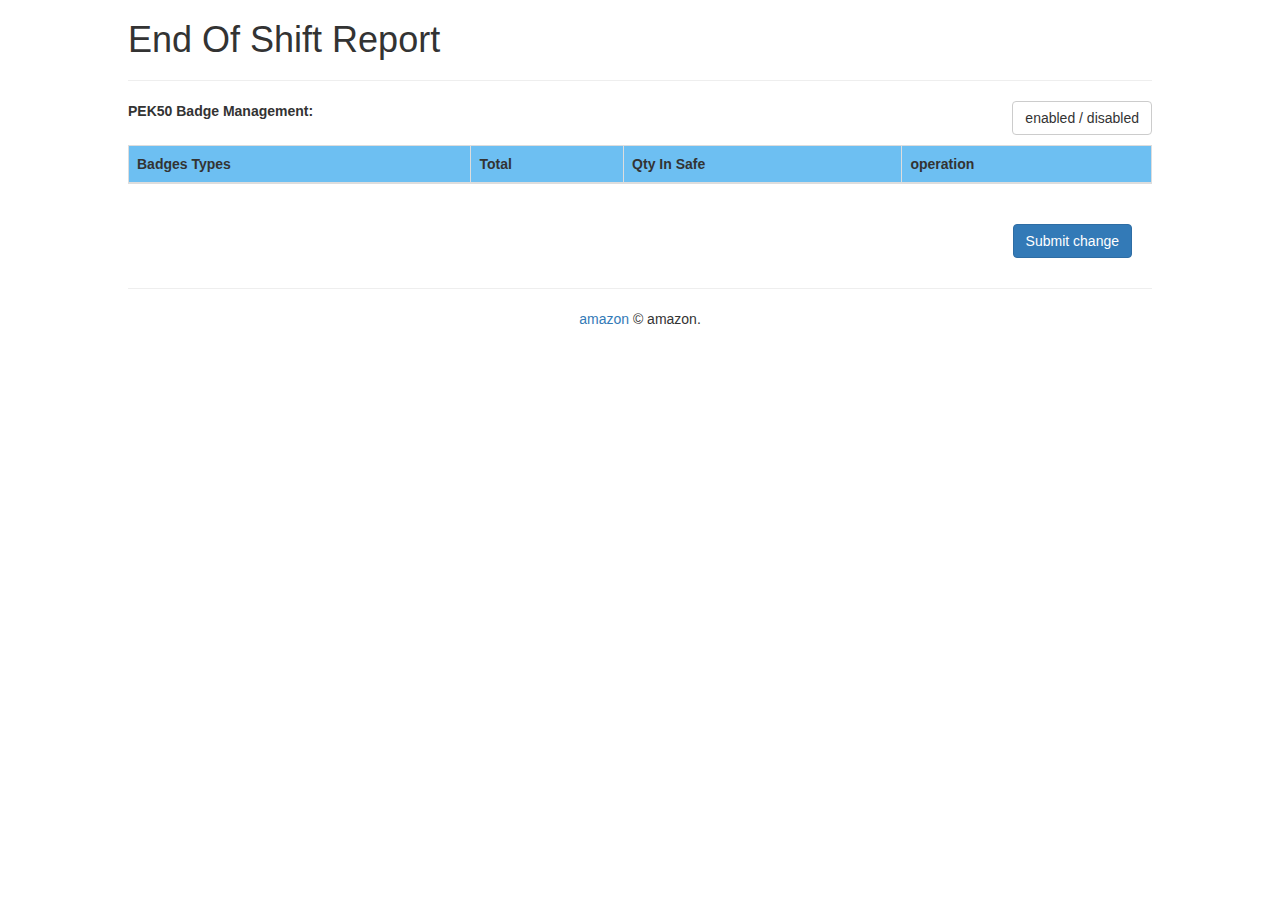
<file: index2.html>
<!DOCTYPE html>
<html lang="en">
	<head>
		<meta http-equiv="Content-Type" content="text/html; charset=UTF-8">
		<meta name="author" content="Tao Di">
		<meta http-equiv="cache-control" content="max-age=0">
		<meta http-equiv="cache-control" content="no-cache">
		<meta http-equiv="expires" content="Tue, 01 Jan 1980 1:00:00 GMT">
		<meta http-equiv="pragma" content="no-cache">
		<title>End Of Shift Report</title>
		<!-- bootstrap 3 -->
		<link href="static/css/bootstrap.css" rel="stylesheet">
		<!-- bootstrap-datetimepicker -->
		<link href="static/css/daterangepicker.css" rel="stylesheet">
		<!-- x-editable (bootstrap 3) -->
		<link href="static/css/bootstrap-editable.css" rel="stylesheet">
		<link href="static/css/main.css" rel="stylesheet">
	</head>
	<body>
		<div class="main" id="main">
			<div class="alert alert-success alert-dismissible hide" role="alert">
				<button type="button" class="close" data-dismiss="alert" aria-label="Close">
				<span aria-hidden="true">&times;</span></button>
				<strong>Well done!</strong>Successful operation.
			</div>
			<div class="alert alert-warning alert-dismissible hide" role="alert">
				<button type="button" class="close" data-dismiss="alert" aria-label="Close">
				<span aria-hidden="true">&times;</span></button>
				<strong>Wrong!</strong>Operation failed, reference console log.
			</div>
			<h1>End Of Shift Report</h1>
			<hr>
			<div class="action-con">
				<button id="enable" class="btn btn-default">enabled / disabled</button>
			</div>
			
			<div class="table-container show PEK PEK50">
				<p class="table-title">PEK50 Badge Management:</p>
				<table id="PEK50" class="table table-bordered table-striped">
					<thead>
						<th>Badges Types</th>
						<th>Total</th>
						<th>Qty In Safe</th>
						<th>operation</th>
					</thead>
					<tbody></tbody>
				</table>
			</div>
			
			<button id="submit" class="btn btn-primary">Submit change</button>
			
			<footer class="footer">
				<hr>
				<p><a href="javascript:;">amazon</a> © amazon.</p>
			</footer>
		</div>
		<script type="text/javascript" src="static/js/jquery-1.9.1.min.js"></script>
		<!-- momentjs --> 
		<script type="text/javascript" src="static/js/moment.min.js"></script>
		<!-- Le HTML5 shim, for IE6-8 support of HTML elements -->
		<!--[if lt IE 9]>
		<script type="text/javascript" src="http://html5shim.googlecode.com/svn/trunk/html5.js"></script>
		<![endif]-->
		<!-- bootstrap 3 -->
		<script type="text/javascript" src="static/js/bootstrap.js"></script>
		<!-- bootstrap-datetimepicker -->
		<script type="text/javascript" src="static/js/daterangepicker.js"></script>
		<!-- x-editable (bootstrap 3) -->
		<script type="text/javascript" src="static/js/bootstrap-editable.js"></script>
		<script type="text/javascript" src="static/js/html2canvas.js"></script>
		<script type="text/javascript" src="static/js/main2.js"></script>
		<script type="text/javascript">
			var ajax_url = {};
			if(window.location.href.indexOf("dev") > -1){
				ajax_url = {
					"getTree": "/api/getTree.json",
					"addTree": "/api/addTree.json",
					"delTree": "/api/delTree.json",
					"modifyTree": "/api/modifyTree.json",
					"getdata": "/api/getdata.json",
					"savedata": "",
					"getPEK50": "/EndOfShiftReport/json/getdataPEK50.json",
					"getPEK7": "/EndOfShiftReport/json/getdataPEK7.json",
					"post": "/EndOfShiftReport/json/savedata.json"
				};
			}else{
				ajax_url = {
					"getTree": "/api/getTree",
					"addTree": "/api/addTree",
					"delTree": "/api/delTree",
					"modifyTree": "/api/modifyTree",
					"getdata": "/api/getdata",
					"savedata": "/api/savedata"
				};
			}
		</script>
	</body>
</html>
</file>
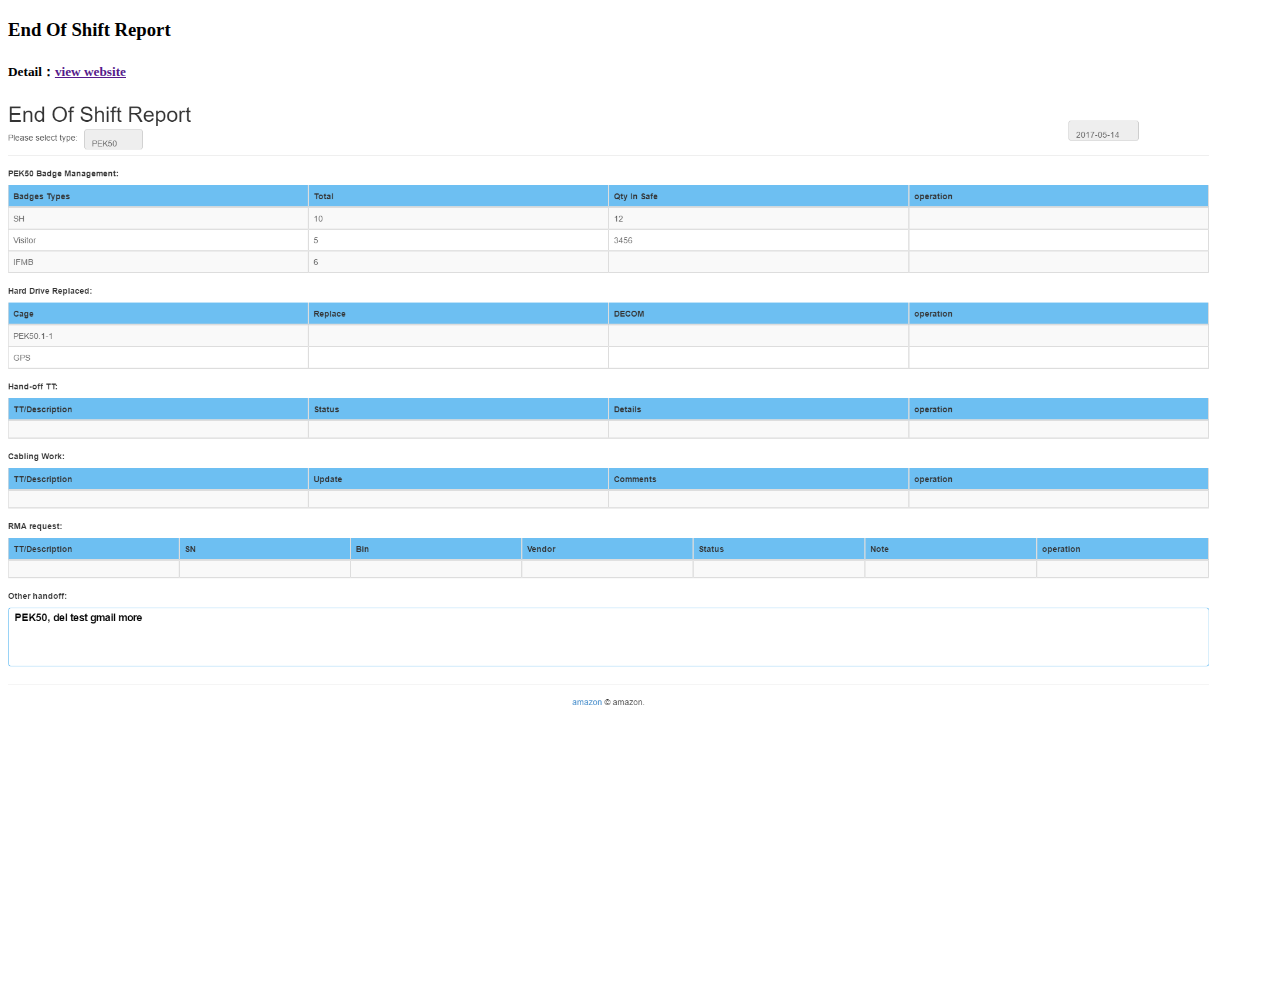
<file: mail.html>
<!DOCTYPE html>
<html lang="en">
	<head>
		<meta http-equiv="Content-Type" content="text/html; charset=UTF-8">
		<meta name="author" content="Tao Di">
		<meta http-equiv="cache-control" content="max-age=0">
		<meta http-equiv="cache-control" content="no-cache">
		<meta http-equiv="expires" content="Tue, 01 Jan 1980 1:00:00 GMT">
		<meta http-equiv="pragma" content="no-cache">
		<title>mail template</title>
		<style type="text/css">
			html, body{height: 100%;}
			.img-c{height: 100%;width: 95%;background-repeat: no-repeat;background-size: contain;}
		</style>
	</head>
	<body>
		<h3>End Of Shift Report</h3>
		<h5>Detail：<a href="">view website</a></h5>
		<div class="img-c" style="background-image: url('[data-uri]');"></div>
	</body>
</html>
</file>
<file: static/css/daterangepicker.css>
.daterangepicker {
  position: absolute;
  color: inherit;
  background-color: #fff;
  border-radius: 4px;
  width: 278px;
  padding: 4px;
  margin-top: 1px;
  top: 100px;
  left: 20px;
  /* Calendars */ }
  .daterangepicker:before, .daterangepicker:after {
    position: absolute;
    display: inline-block;
    border-bottom-color: rgba(0, 0, 0, 0.2);
    content: ''; }
  .daterangepicker:before {
    top: -7px;
    border-right: 7px solid transparent;
    border-left: 7px solid transparent;
    border-bottom: 7px solid #ccc; }
  .daterangepicker:after {
    top: -6px;
    border-right: 6px solid transparent;
    border-bottom: 6px solid #fff;
    border-left: 6px solid transparent; }
  .daterangepicker.opensleft:before {
    right: 9px; }
  .daterangepicker.opensleft:after {
    right: 10px; }
  .daterangepicker.openscenter:before {
    left: 0;
    right: 0;
    width: 0;
    margin-left: auto;
    margin-right: auto; }
  .daterangepicker.openscenter:after {
    left: 0;
    right: 0;
    width: 0;
    margin-left: auto;
    margin-right: auto; }
  .daterangepicker.opensright:before {
    left: 9px; }
  .daterangepicker.opensright:after {
    left: 10px; }
  .daterangepicker.dropup {
    margin-top: -5px; }
    .daterangepicker.dropup:before {
      top: initial;
      bottom: -7px;
      border-bottom: initial;
      border-top: 7px solid #ccc; }
    .daterangepicker.dropup:after {
      top: initial;
      bottom: -6px;
      border-bottom: initial;
      border-top: 6px solid #fff; }
  .daterangepicker.dropdown-menu {
    max-width: none;
    z-index: 3001; }
  .daterangepicker.single .ranges, .daterangepicker.single .calendar {
    float: none; }
  .daterangepicker.show-calendar .calendar {
    display: block; }
  .daterangepicker .calendar {
    display: none;
    max-width: 270px;
    margin: 4px; }
    .daterangepicker .calendar.single .calendar-table {
      border: none; }
    .daterangepicker .calendar th, .daterangepicker .calendar td {
      white-space: nowrap;
      text-align: center;
      min-width: 32px; }
  .daterangepicker .calendar-table {
    border: 1px solid #fff;
    padding: 4px;
    border-radius: 4px;
    background-color: #fff; }
  .daterangepicker table {
    width: 100%;
    margin: 0; }
  .daterangepicker td, .daterangepicker th {
    text-align: center;
    width: 20px;
    height: 20px;
    border-radius: 4px;
    border: 1px solid transparent;
    white-space: nowrap;
    cursor: pointer; }
    .daterangepicker td.available:hover, .daterangepicker th.available:hover {
      background-color: #eee;
      border-color: transparent;
      color: inherit; }
    .daterangepicker td.week, .daterangepicker th.week {
      font-size: 80%;
      color: #ccc; }
  .daterangepicker td.off, .daterangepicker td.off.in-range, .daterangepicker td.off.start-date, .daterangepicker td.off.end-date {
    background-color: #fff;
    border-color: transparent;
    color: #999; }
  .daterangepicker td.in-range {
    background-color: #ebf4f8;
    border-color: transparent;
    color: #000;
    border-radius: 0; }
  .daterangepicker td.start-date {
    border-radius: 4px 0 0 4px; }
  .daterangepicker td.end-date {
    border-radius: 0 4px 4px 0; }
  .daterangepicker td.start-date.end-date {
    border-radius: 4px; }
  .daterangepicker td.active, .daterangepicker td.active:hover {
    background-color: #357ebd;
    border-color: transparent;
    color: #fff; }
  .daterangepicker th.month {
    width: auto; }
  .daterangepicker td.disabled, .daterangepicker option.disabled {
    color: #999;
    cursor: not-allowed;
    text-decoration: line-through; }
  .daterangepicker select.monthselect, .daterangepicker select.yearselect {
    font-size: 12px;
    padding: 1px;
    height: auto;
    margin: 0;
    cursor: default; }
  .daterangepicker select.monthselect {
    margin-right: 2%;
    width: 56%; }
  .daterangepicker select.yearselect {
    width: 40%; }
  .daterangepicker select.hourselect, .daterangepicker select.minuteselect, .daterangepicker select.secondselect, .daterangepicker select.ampmselect {
    width: 50px;
    margin-bottom: 0; }
  .daterangepicker .input-mini {
    border: 1px solid #ccc;
    border-radius: 4px;
    color: #555;
    height: 30px;
    line-height: 30px;
    display: block;
    vertical-align: middle;
    margin: 0 0 5px 0;
    padding: 0 6px 0 28px;
    width: 100%; }
    .daterangepicker .input-mini.active {
      border: 1px solid #08c;
      border-radius: 4px; }
  .daterangepicker .daterangepicker_input {
    position: relative; }
    .daterangepicker .daterangepicker_input i {
      position: absolute;
      left: 8px;
      top: 8px; }
  .daterangepicker.rtl .input-mini {
    padding-right: 28px;
    padding-left: 6px; }
  .daterangepicker.rtl .daterangepicker_input i {
    left: auto;
    right: 8px; }
  .daterangepicker .calendar-time {
    text-align: center;
    margin: 5px auto;
    line-height: 30px;
    position: relative;
    padding-left: 28px; }
    .daterangepicker .calendar-time select.disabled {
      color: #ccc;
      cursor: not-allowed; }

.ranges {
  font-size: 11px;
  float: none;
  margin: 4px;
  text-align: left; }
  .ranges ul {
    list-style: none;
    margin: 0 auto;
    padding: 0;
    width: 100%; }
  .ranges li {
    font-size: 13px;
    background-color: #f5f5f5;
    border: 1px solid #f5f5f5;
    border-radius: 4px;
    color: #08c;
    padding: 3px 12px;
    margin-bottom: 8px;
    cursor: pointer; }
    .ranges li:hover {
      background-color: #08c;
      border: 1px solid #08c;
      color: #fff; }
    .ranges li.active {
      background-color: #08c;
      border: 1px solid #08c;
      color: #fff; }

/*  Larger Screen Styling */
@media (min-width: 564px) {
  .daterangepicker {
    width: auto; }
    .daterangepicker .ranges ul {
      width: 160px; }
    .daterangepicker.single .ranges ul {
      width: 100%; }
    .daterangepicker.single .calendar.left {
      clear: none; }
    .daterangepicker.single.ltr .ranges, .daterangepicker.single.ltr .calendar {
      float: left; }
    .daterangepicker.single.rtl .ranges, .daterangepicker.single.rtl .calendar {
      float: right; }
    .daterangepicker.ltr {
      direction: ltr;
      text-align: left; }
      .daterangepicker.ltr .calendar.left {
        clear: left;
        margin-right: 0; }
        .daterangepicker.ltr .calendar.left .calendar-table {
          border-right: none;
          border-top-right-radius: 0;
          border-bottom-right-radius: 0; }
      .daterangepicker.ltr .calendar.right {
        margin-left: 0; }
        .daterangepicker.ltr .calendar.right .calendar-table {
          border-left: none;
          border-top-left-radius: 0;
          border-bottom-left-radius: 0; }
      .daterangepicker.ltr .left .daterangepicker_input {
        padding-right: 12px; }
      .daterangepicker.ltr .calendar.left .calendar-table {
        padding-right: 12px; }
      .daterangepicker.ltr .ranges, .daterangepicker.ltr .calendar {
        float: left; }
    .daterangepicker.rtl {
      direction: rtl;
      text-align: right; }
      .daterangepicker.rtl .calendar.left {
        clear: right;
        margin-left: 0; }
        .daterangepicker.rtl .calendar.left .calendar-table {
          border-left: none;
          border-top-left-radius: 0;
          border-bottom-left-radius: 0; }
      .daterangepicker.rtl .calendar.right {
        margin-right: 0; }
        .daterangepicker.rtl .calendar.right .calendar-table {
          border-right: none;
          border-top-right-radius: 0;
          border-bottom-right-radius: 0; }
      .daterangepicker.rtl .left .daterangepicker_input {
        padding-left: 12px; }
      .daterangepicker.rtl .calendar.left .calendar-table {
        padding-left: 12px; }
      .daterangepicker.rtl .ranges, .daterangepicker.rtl .calendar {
        text-align: right;
        float: right; } }
@media (min-width: 730px) {
  .daterangepicker .ranges {
    width: auto; }
  .daterangepicker.ltr .ranges {
    float: left; }
  .daterangepicker.rtl .ranges {
    float: right; }
  .daterangepicker .calendar.left {
    clear: none !important; } }
</file>
<file: static/css/main.css>
#frm select {
    width: auto;
}
#user > tbody > tr > td {
    height: 45px;
    padding: 4px 8px;  
}
.muted {
   color: #999999;
}
.notready {
   color: #999999;
   font-style: italic;
}
#comments:hover {
	background-color: #FFFFC0;
	cursor: text;
}
body {
	padding-bottom: 30px;
}
.table.table-bordered.table-striped{
	clear: both;
}
table.table > tbody > tr > td {
	height: 30px;
	vertical-align: middle;
}
table.table > thead{
	background-color: #6dbff2;
}
.main{
	width: 80%;
	margin: auto;
	position: relative;
}
.main .search-date{
	position: absolute;
	width: 120px;
	right: 120px;
	top: 30px;
	cursor: default;
}
.table-title{
	font-weight: bold;
}
.column-1{
	width: 100%;
}
.column-2{
	width: 50%;
}
.column-3{
	width: 33%;
}
.column-4{
	width: 25%;
}
.column-5{
	width: 20%;
}
.column-6{
	width: 16%;
}
.column-7{
	width: 14%;
}
.column-8{
	width: 12%;
}
.column-9{
	width: 11%;
}
.column-10{
	width: 10%;
}
.editable-click,
a.editable-click,
a.editable-click:hover{
	border-bottom: dashed 1px red;
}
.main textarea{
	width: 100%;
	height: 100px;
	resize: none;
	border: solid 1px #6dbff2;
    border-radius: 5px;
    font-size: 18px;
    padding: 4px 10px;
}
#submit{
	float: right;
	margin-right: 20px;
	margin-top: 20px;
}
.alert{
	position: fixed;
    top: 0px;
    width: 80%;
    text-align: center;
	z-index: 1000;
}
.hide{
	display: none;
}
.column-del{
	margin-left: 10px;
}
.main .select-src{
	cursor: default;
	width: 100px;
	position: absolute;
	left: 130px;
	top: 45px;
}
.footer{
	clear: both;
	padding-top: 10px;
}
.footer p{
	text-align: center;
}
.action-con {
	float: right;
	margin-bottom: 10px;
}
</file>
